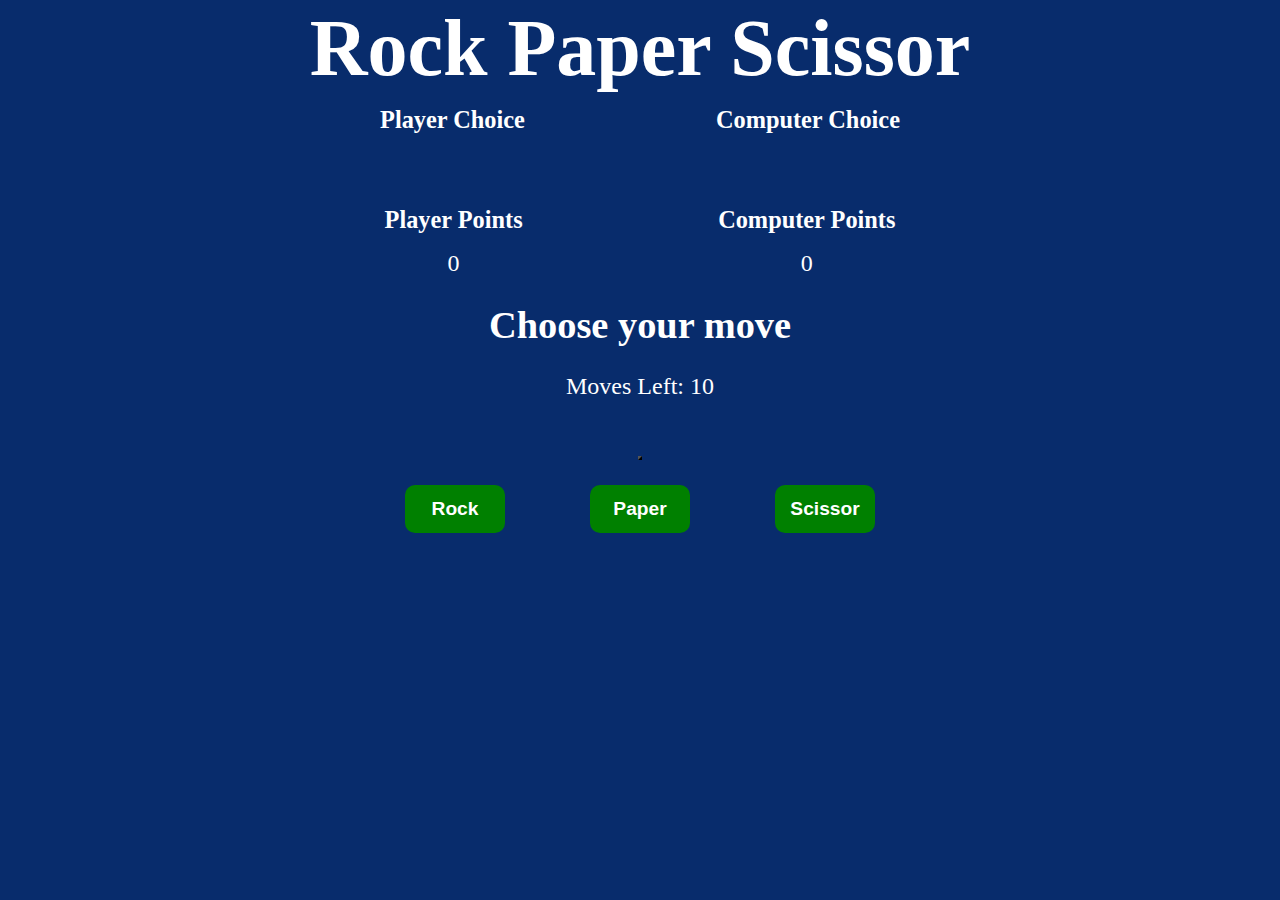
<file: rock-paper-scissor.html>
<!DOCTYPE html>
<html lang="en">
<head>
    <meta charset="UTF-8">
    <meta name="viewport" content="width=device-width, initial-scale=1.0">
    <link rel="stylesheet" href="style1.css">
    <title>Rock Paper Scissor</title>
</head>
<body>
    <section class="game">
      <div class="title"> 
        <h1>Rock Paper Scissor</h1>
      </div>

      <div class="choice">
        <div class="player-choice">
          <h3>Player Choice</h3>
          <p class="p-choice"></p>
        </div>

        <div class="computer-choice">
          <h3>Computer Choice</h3>
          <p class="c-choice"></p>
        </div>  
      </div>

      <div class="score">
        <div class="player-score">
          <h3>Player Points</h3>
          <p class="p-count">0</p>
        </div>

        <div class="computer-score">
          <h3>Computer Points</h3>
          <p class="c-count">0</p>
        </div>  
      </div>
 
      <div class="move">
        <h2>Choose your move</h2>
      </div>

      <div class="moves-left">Moves Left: 10</div>

      <div class="result"></div>

      <div class="options">
        <button class="rpsBtn">Rock</button>
        <button class="rpsBtn">Paper</button>  
        <button class="rpsBtn">Scissor</button>
      </div>
    
      <button class="reload-btn"></button>
    
    </section> 
    
    <script src="script1.js"></script>
</body>
</html>
</file>
<file: style1.css>
* {
 padding: 0;
 margin: 0;
 background: #082c6c;
 color: #fff;
}

.game {
    display: flex;
    flex-direction: column;
    height: 100%;
    width: 100%;
    justify-content: center;
    align-items: center;
}

.game div {
    padding: 3px;
}

.title {
    position: absolute;
    top: 0;
    font-size: 2.5rem;
    z-index: 2;
}

.choice {
    display: flex;
    justify-content: space-evenly;
    width: 70%;
    position: absolute;
    top: 100px;
    z-index: 1;
}

.score {
    display: flex;
    justify-content: space-evenly;
    width: 70%;
    position: absolute;
    top: 200px;
    z-index: 1;
}

.player-choice, .computer-choice{
    font-size: 1.3em;
}

.player-score, .computer-score {
    font-size: 1.3em;
}

.p-choice, .c-choice {
    text-align: center;
    font-size: 1.5rem;
    margin-top: 1rem;
}

.p-count, .c-count {
    text-align: center;
    font-size: 1.5rem;
    margin-top: 1rem;
}

.move {
    font-size: 1.6rem;
    font-weight: bold;
    position: absolute;
    top: 300px;
}

.moves-left {
    font-size: 1.5em;
    position: absolute;
    top: 370px;
}

.options {
    display: flex;
    justify-content: space-evenly;
    width: 50vw;
    margin-top: 2rem;
    position: absolute;
    top: 450px;
}

.rpsBtn {
    color: white;
    background-color: green;
    padding: 0.8rem;
    width: 100px;
    border: none;
    border-radius: 10px;
    border-color: green;
    outline: none;
    cursor: pointer;
    font-weight: bold;
    font-size: 1.2em;
}

.options button:hover {
    box-shadow: 1px 1px 1px 1px rgb(2, 95, 2);
    letter-spacing: 0.8px;
}

.reload {
    display: none;
    margin-top: 60px;
    padding: 1rem;
    background: green;
    outline: none;
    border: none;
    border-radius: 10px;
    cursor: pointer;
    font-size: 2rem;
}

.result {
    margin-top: 450px;
    font-size: 1.2rem;
}

@media screen and (max-width: 480px)
{
   .title{
    text-align: center;
    font-size: 19px;
   }
   .choice{
    font-size: 13px;
    text-align: center;
   }
   .score{
    font-size: 13px;
    text-align: center;
   }
   .player-choice, .computer-choice{
    font-size: 1em;
    }
    .player-score, .computer-score {
        font-size: 1em;
    }
    .p-choice, .c-choice {
        font-size: 18px;
    }
    .p-count, .c-count {
        font-size: 1rem;
    }
   .move h2{
    font-size: 21px;
    text-align: center;
   }
   .moves-left {
    font-size: 1rem;
   }
   .options{
    width: 60vw;
   }
   .options button{
    margin-inline: 6px; 
    padding: 9px 14px;
    font-size: 15px;
   }
   .reload{
    padding: 9px 17px;
    font-size: 30px;
   }
   .result{
    font-size: 30px;
   }
}
</file>
